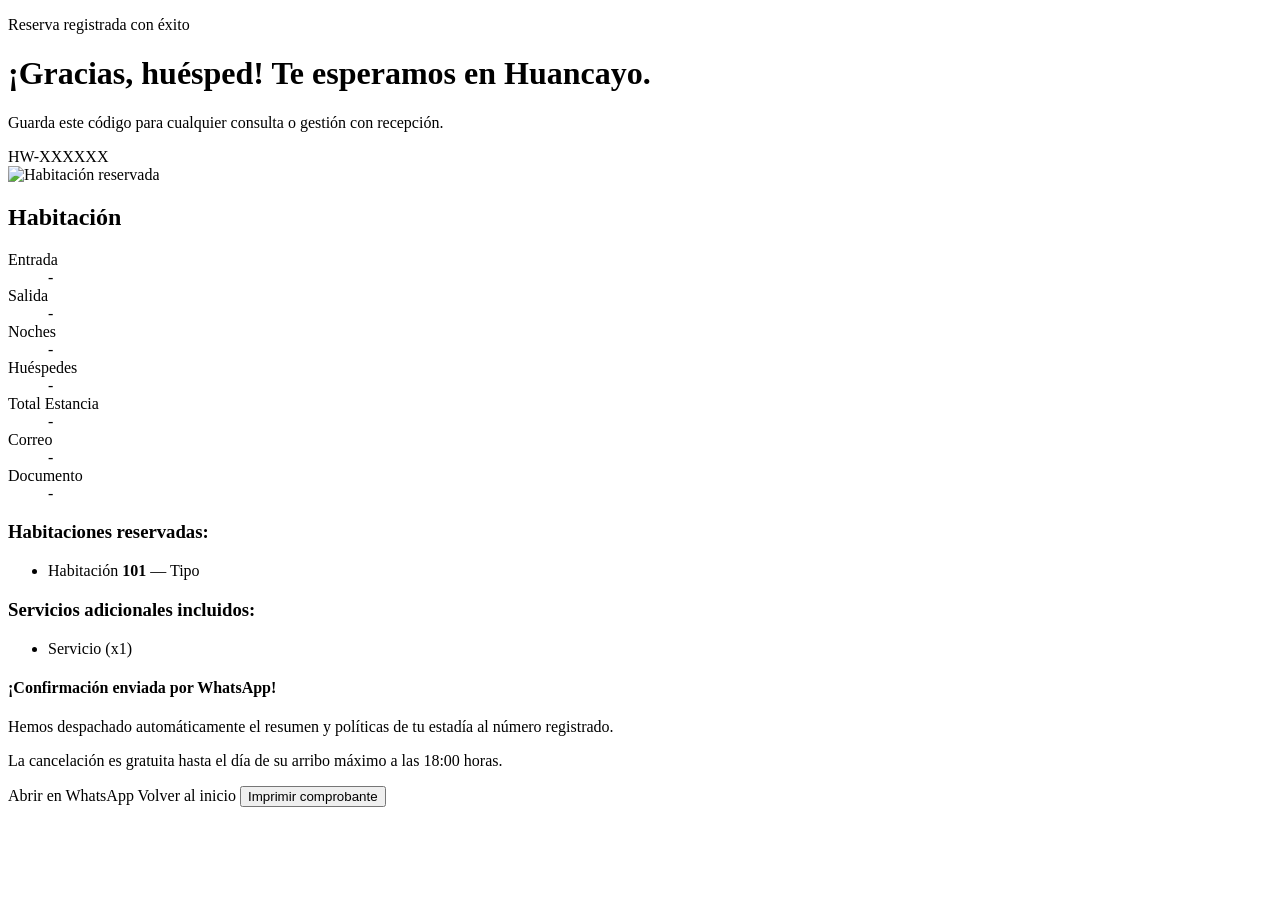
<file: src/main/resources/templates/confirmacion.html>
<!DOCTYPE html>
<html lang="es" xmlns:th="http://www.thymeleaf.org">
<head th:replace="~{fragments :: head('Reserva confirmada')}"></head>
<body>
<header th:replace="~{fragments :: nav('')}"></header>

<main class="hw-seccion hw-confirmacion">
    <div class="container">
        <div class="row justify-content-center">
            <div class="col-lg-8">
                <p class="hw-sub"><i class="bi bi-check-circle me-1"></i>Reserva registrada con éxito</p>
                <h1 class="hw-h2">¡Gracias, <span th:text="${reserva.huesped.nombres}">huésped</span>! Te esperamos en Huancayo.</h1>
                <p>Guarda este código para cualquier consulta o gestión con recepción.</p>

                <div class="hw-codigo" th:text="${reserva.codigo}">HW-XXXXXX</div>

                <div class="hw-panel mt-4">
                    <div class="row g-4">
                        <div class="col-md-5">
                            <img class="img-fluid hw-conf-img"
                                 th:src="${!reserva.habitaciones.isEmpty() and reserva.habitaciones[0].habitacion.tipo != null and reserva.habitaciones[0].habitacion.tipo.imagenUrl != null ? reserva.habitaciones[0].habitacion.tipo.imagenUrl : 'https://images.unsplash.com/photo-1590490360182-c33d57733427?q=80&w=800'}"
                                 alt="Habitación reservada">
                        </div>
                        <div class="col-md-7">
                            <h2 class="h4" th:if="${!reserva.habitaciones.isEmpty()}" th:text="${reserva.habitaciones[0].nombreTipo}">Habitación</h2>
                            <dl class="row mb-0 hw-dl">
                                <dt class="col-5">Entrada</dt><dd class="col-7" th:text="${reserva.entradaFmt}">-</dd>
                                <dt class="col-5">Salida</dt><dd class="col-7" th:text="${reserva.salidaFmt}">-</dd>
                                <dt class="col-5">Noches</dt><dd class="col-7" th:text="${reserva.noches}">-</dd>
                                <dt class="col-5">Huéspedes</dt><dd class="col-7" th:text="${reserva.numHuespedes}">-</dd>
                                <dt class="col-5">Total Estancia</dt><dd class="col-7 fw-bold text-success" th:text="'S/ ' + ${reserva.totalFmt}">-</dd>
                                <dt class="col-5">Correo</dt><dd class="col-7 text-break" th:text="${reserva.huesped.emailEnmascarado}">-</dd>
                                <dt class="col-5">Documento</dt><dd class="col-7" th:text="${reserva.huesped.documentoEnmascarado}">-</dd>
                            </dl>
                        </div>
                    </div>

                    <div class="border-top pt-3 mt-3" th:if="${!reserva.habitaciones.isEmpty()}">
                        <h3 class="h6 mb-2">Habitaciones reservadas:</h3>
                        <ul class="mb-0 small">
                            <li th:each="h : ${reserva.habitaciones}">
                                Habitación <strong th:text="${h.numero}">101</strong> — <span th:text="${h.nombreTipo}">Tipo</span>
                            </li>
                        </ul>
                    </div>
                    <div class="border-top pt-3 mt-3" th:if="${!reserva.servicios.isEmpty()}">
                        <h3 class="h6 mb-2">Servicios adicionales incluidos:</h3>
                        <ul class="mb-0 small">
                            <li th:each="s : ${reserva.servicios}">
                                <span th:text="${s.nombreServicio}">Servicio</span> (x<span th:text="${s.cantidad}">1</span>)
                            </li>
                        </ul>
                    </div>
                </div>

                <!-- notificacion whatsapp -->
                <div class="alert alert-success d-flex align-items-center gap-3 mt-4 p-3 shadow-sm rounded-4" role="alert">
                    <i class="bi bi-whatsapp fs-2 text-success"></i>
                    <div>
                        <h4 class="h6 mb-1 fw-bold text-success">¡Confirmación enviada por WhatsApp!</h4>
                        <p class="mb-0 small text-body-secondary">
                            Hemos despachado automáticamente el resumen y políticas de tu estadía al número registrado.
                        </p>
                    </div>
                </div>

                <p class="mt-3">La cancelación es gratuita hasta el día de su arribo máximo a las 18:00 horas.</p>
                <div class="d-flex flex-wrap gap-2">
                    <a th:if="${waLink != null and !waLink.isBlank()}" th:href="${waLink}" target="_blank" rel="noopener noreferrer"
                       class="btn btn-success rounded-pill px-4 shadow-sm">
                        <i class="bi bi-whatsapp me-1"></i>Abrir en WhatsApp
                    </a>
                    <a class="btn btn-hw rounded-pill px-4" th:href="@{/}">Volver al inicio</a>
                    <button type="button" class="btn btn-hw-linea rounded-pill px-4" onclick="window.print()">
                        <i class="bi bi-printer me-1"></i>Imprimir comprobante
                    </button>
                </div>
            </div>
        </div>
    </div>
</main>

<footer th:replace="~{fragments :: footer}"></footer>
<th:block th:replace="~{fragments :: scripts}"></th:block>
</body>
</html>
</file>
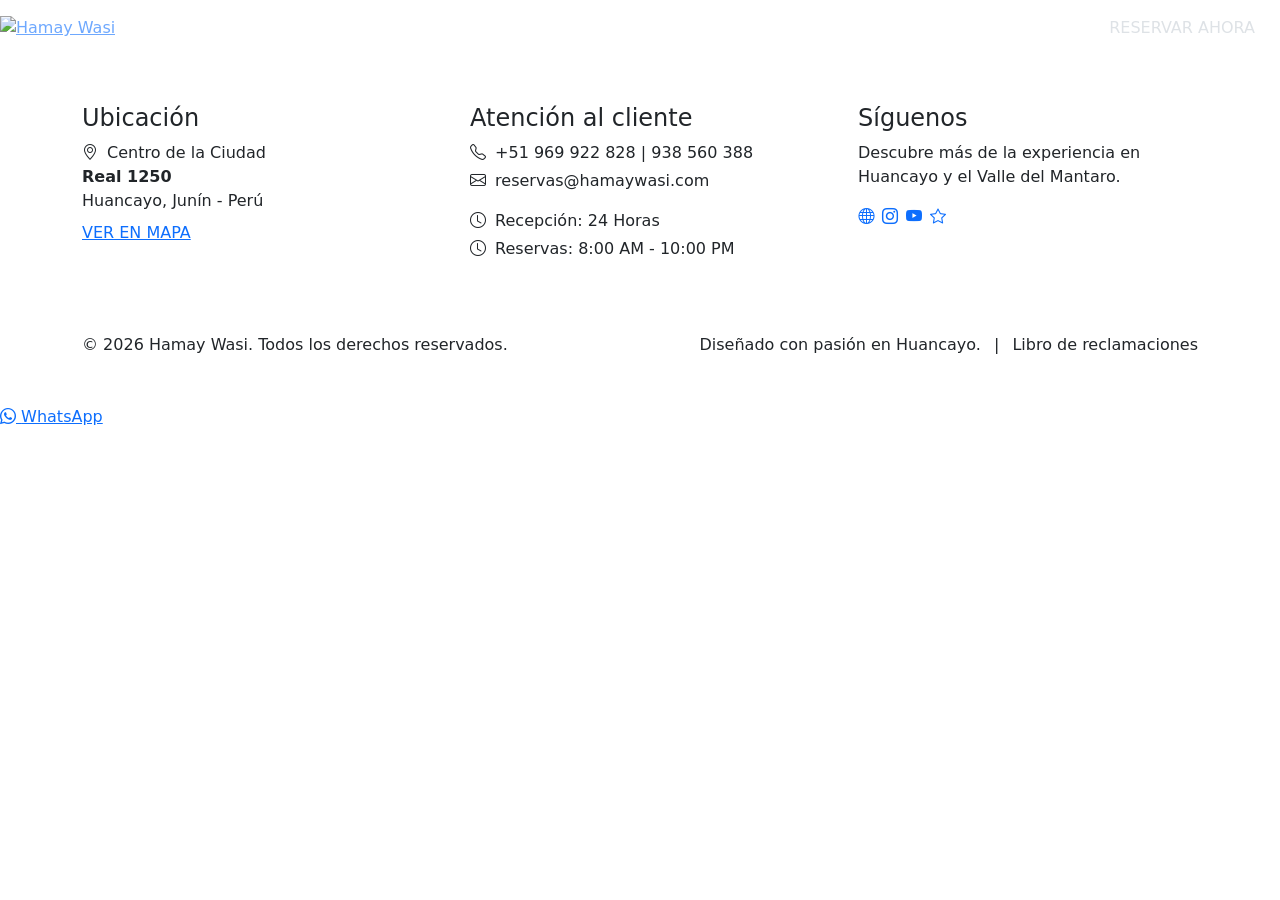
<file: src/main/resources/templates/fragments.html>
<!DOCTYPE html>
<html lang="es" xmlns:th="http://www.thymeleaf.org">

<head th:fragment="head(titulo)">
    <meta charset="utf-8">
    <meta name="viewport" content="width=device-width, initial-scale=1">
    <title th:text="${titulo} + ' | Hamay Wasi'">Hamay Wasi</title>
    <link rel="icon" th:href="@{/img/logo-hamay.png}">
    <link rel="preconnect" href="https://fonts.googleapis.com">
    <link rel="preconnect" href="https://fonts.gstatic.com" crossorigin>
    <link
        href="https://fonts.googleapis.com/css2?family=Fraunces:ital,opsz,wght@0,9..144,300..600;1,9..144,300..500&family=Instrument+Sans:wght@400;500;600&display=swap"
        rel="stylesheet">
    <link href="https://cdn.jsdelivr.net/npm/bootstrap@5.3.3/dist/css/bootstrap.min.css" rel="stylesheet">
    <link href="https://cdn.jsdelivr.net/npm/bootstrap-icons@1.11.3/font/bootstrap-icons.min.css" rel="stylesheet">
    <link rel="stylesheet" th:href="@{/css/hamay.css}">
</head>

<body>

    <!-- navegacion principal -->
    <header class="hw-header" th:fragment="nav(activa)">
        <nav class="navbar navbar-expand-xl hw-nav" data-bs-theme="dark" aria-label="Principal">
            <a class="hw-placa" th:href="@{/}" aria-label="Hamay Wasi, inicio">
                <img th:src="@{/img/logo-hamay.png}" alt="Hamay Wasi">
            </a>
            <button class="navbar-toggler ms-auto" type="button" data-bs-toggle="collapse"
                data-bs-target="#menuPrincipal" aria-controls="menuPrincipal" aria-expanded="false"
                aria-label="Abrir menú">
                <span class="navbar-toggler-icon"></span>
            </button>
            <div class="collapse navbar-collapse" id="menuPrincipal">
                <ul class="navbar-nav mx-auto mb-2 mb-xl-0">
                    <li class="nav-item"><a class="nav-link" th:classappend="${activa == 'inicio'} ? 'active'"
                            th:href="@{/}">INICIO</a></li>
                    <li class="nav-item"><a class="nav-link" th:classappend="${activa == 'habitaciones'} ? 'active'"
                            th:href="@{/habitaciones}">HABITACIONES &amp; SUITES</a></li>
                    <li class="nav-item"><a class="nav-link" th:href="@{/#habitaciones}">LAS TERRAZAS</a></li>
                    <li class="nav-item"><a class="nav-link" th:href="@{/reservas(tab='contacto')}">EVENTOS</a></li>
                    <li class="nav-item"><a class="nav-link" th:href="@{/#destino}">DESTINO HUANCAYO</a></li>
                    <li class="nav-item"><a class="nav-link" th:href="@{/#servicios}">SERVICIOS</a></li>
                    <li class="nav-item"><a class="nav-link" th:href="@{/reservas(tab='contacto')}">CONTACTO</a></li>
                    <li class="nav-item"><a class="nav-link" th:href="@{/#esencia}">FOTOS</a></li>
                </ul>
                <a class="btn btn-hw rounded-pill px-4 hw-btn-nav" th:href="@{/reservas}">RESERVAR AHORA</a>
            </div>
        </nav>
    </header>

    <footer class="hw-footer" th:fragment="footer">
        <div class="container py-5">
            <div class="row g-5">
                <div class="col-md-4">
                    <h4>Ubicación</h4>
                    <p class="mb-2">
                        <i class="bi bi-geo-alt me-1"></i> Centro de la Ciudad<br>
                        <strong>Real 1250</strong><br>
                        Huancayo, Junín - Perú
                    </p>
                    <a href="https://maps.google.com/?q=Real+1250+Huancayo" target="_blank"
                        rel="noopener noreferrer">VER EN MAPA</a>
                </div>
                <div class="col-md-4">
                    <h4>Atención al cliente</h4>
                    <p class="mb-1"><i class="bi bi-telephone me-1"></i> +51 969 922 828 | 938 560 388</p>
                    <p class="mb-3"><i class="bi bi-envelope me-1"></i> reservas@hamaywasi.com</p>
                    <p class="mb-1"><i class="bi bi-clock me-1"></i> Recepción: 24 Horas</p>
                    <p class="mb-0"><i class="bi bi-clock me-1"></i> Reservas: 8:00 AM - 10:00 PM</p>
                </div>
                <div class="col-md-4">
                    <h4>Síguenos</h4>
                    <p>Descubre más de la experiencia en Huancayo y el Valle del Mantaro.</p>
                    <div class="d-flex gap-2">
                        <a class="hw-social" href="#" aria-label="Sitio web"><i class="bi bi-globe"></i></a>
                        <a class="hw-social" href="#" aria-label="Instagram"><i class="bi bi-instagram"></i></a>
                        <a class="hw-social" href="#" aria-label="YouTube"><i class="bi bi-youtube"></i></a>
                        <a class="hw-social" href="#" aria-label="Reseñas"><i class="bi bi-star"></i></a>
                    </div>
                </div>
            </div>
            <div class="hw-footer-base d-flex flex-column flex-md-row justify-content-between gap-2 mt-5 pt-4">
                <p class="mb-0">© 2026 Hamay Wasi. Todos los derechos reservados.</p>
                <p class="mb-0">
                    Diseñado con pasión en Huancayo.
                    <span class="mx-2">|</span>
                    <a th:href="@{/contacto}">Libro de reclamaciones</a>
                </p>
            </div>
        </div>
    </footer>

    <a th:fragment="whatsapp" class="hw-wa" href="https://wa.me/51969922828" target="_blank" rel="noopener noreferrer">
        <i class="bi bi-whatsapp"></i> <span>WhatsApp</span>
    </a>

    <th:block th:fragment="scripts">
        <script src="https://cdn.jsdelivr.net/npm/bootstrap@5.3.3/dist/js/bootstrap.bundle.min.js"></script>
        <script th:src="@{/js/hamay.js}"></script>
    </th:block>

</body>

</html>
</file>
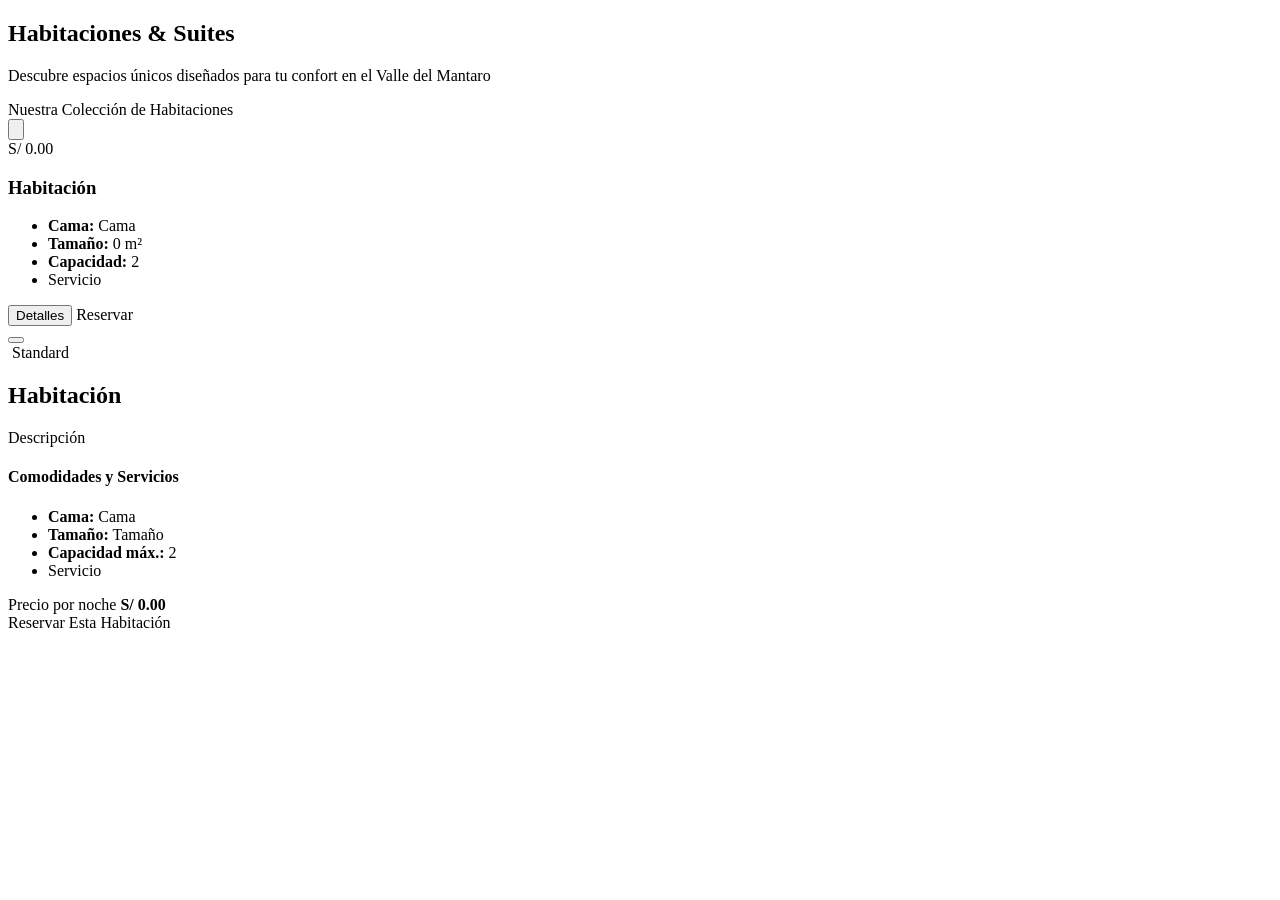
<file: src/main/resources/templates/habitaciones.html>
<!DOCTYPE html>
<html lang="es" xmlns:th="http://www.thymeleaf.org">

<head th:replace="~{fragments :: head('Habitaciones & Suites')}"></head>

<body>
    <header th:replace="~{fragments :: nav('habitaciones')}"></header>

    <main>
        <section class="hw-pagehero">
            <div class="container">
                <h1>Habitaciones &amp; Suites</h1>
                <p class="hw-lead mb-0">Descubre espacios únicos diseñados para tu confort en el Valle del Mantaro</p>
            </div>
        </section>

        <div class="hw-barra">
            <div class="container"><span class="hw-barra-texto">Nuestra Colección de Habitaciones</span></div>
        </div>

        <section class="hw-seccion pt-5">
            <div class="container">
                <article class="row g-4 g-lg-5 align-items-center hw-hab" th:each="t, it : ${tipos}"
                    th:classappend="${it.odd} ? 'flex-lg-row-reverse'">
                    <div class="col-lg-7">
                        <button type="button" class="hw-hab-img" data-bs-toggle="modal"
                            th:attr="data-bs-target='#modalHab' + ${t.id}"
                            th:aria-label="'Ver detalles de ' + ${t.nombre}">
                            <img th:if="${fotos[t.id]}" th:src="${fotos[t.id]}" th:alt="${t.nombre}" loading="lazy">
                        </button>
                    </div>
                    <div class="col-lg-5">
                        <span class="badge text-bg-warning mb-2" th:text="'S/ ' + ${t.precioFmt} + ' por noche'">S/
                            0.00</span>
                        <h3 class="mb-3" th:text="${t.nombre}">Habitación</h3>
                        <ul class="hw-lista list-unstyled mb-4">
                            <li><strong>Cama:</strong> <span th:text="${t.cama}">Cama</span></li>
                            <li><strong>Tamaño:</strong> <span th:text="${t.tamanoM2} + ' m²'">0 m²</span></li>
                            <li><strong>Capacidad:</strong> <span th:text="${t.capacidad} + ' persona(s)'">2</span></li>
                            <li
                                th:if="${habitacionesTexto[t.nombre] != null and !habitacionesTexto[t.nombre].features().isEmpty()}">
                                <span th:text="${habitacionesTexto[t.nombre].features().get(0)}">Servicio</span>
                            </li>
                        </ul>
                        <div class="d-flex flex-wrap gap-2">
                            <button type="button" class="btn btn-hw-linea rounded-pill px-4" data-bs-toggle="modal"
                                th:attr="data-bs-target='#modalHab' + ${t.id}">Detalles</button>
                            <a class="btn btn-hw rounded-pill px-4" th:href="@{/reservas(tipo=${t.id})}">Reservar</a>
                        </div>
                    </div>
                </article>
            </div>
        </section>
    </main>

    <!-- modales -->
    <div class="modal fade" th:each="t : ${tipos}" th:id="'modalHab' + ${t.id}" tabindex="-1"
        th:attr="aria-labelledby='tituloHab' + ${t.id}" aria-hidden="true">
        <div class="modal-dialog modal-lg modal-dialog-centered modal-dialog-scrollable">
            <div class="modal-content hw-modal">
                <button type="button" class="btn-close hw-modal-cerrar" data-bs-dismiss="modal"
                    aria-label="Cerrar"></button>
                <div class="hw-modal-img">
                    <img th:if="${fotos[t.id]}" th:src="${fotos[t.id]}" th:alt="${t.nombre}">
                    <span class="hw-etiqueta" th:text="'Tarifa: S/ ' + ${t.precioFmt} + ' / noche'">Standard</span>
                </div>
                <div class="modal-body p-4 p-md-5">
                    <h2 class="h3 mb-3" th:id="'tituloHab' + ${t.id}" th:text="${t.nombre}">Habitación</h2>
                    <p th:text="${t.descripcion}">Descripción</p>
                    <h4 class="h6 mt-4 mb-3">Comodidades y Servicios</h4>
                    <ul class="hw-lista list-unstyled row row-cols-sm-2 g-2 mb-4">
                        <li class="col"><strong>Cama:</strong> <span th:text="${t.cama}">Cama</span></li>
                        <li class="col"><strong>Tamaño:</strong> <span th:text="${t.tamanoM2} + ' m²'">Tamaño</span>
                        </li>
                        <li class="col"><strong>Capacidad máx.:</strong> <span
                                th:text="${t.capacidad} + ' personas'">2</span></li>
                        <li class="col" th:if="${habitacionesTexto[t.nombre] != null}"
                            th:each="f : ${habitacionesTexto[t.nombre].features()}" th:text="${f}">Servicio</li>
                    </ul>
                    <div class="d-flex justify-content-between align-items-center flex-wrap gap-3 mt-4 pt-3 border-top">
                        <div>
                            <span class="small text-body-secondary d-block">Precio por noche</span>
                            <strong class="h4 mb-0 text-success" th:text="'S/ ' + ${t.precioFmt}">S/ 0.00</strong>
                        </div>
                        <a class="btn btn-hw rounded-pill px-4" th:href="@{/reservas(tipo=${t.id})}">Reservar Esta
                            Habitación</a>
                    </div>
                </div>
            </div>
        </div>
    </div>

    <footer th:replace="~{fragments :: footer}"></footer>
    <a th:replace="~{fragments :: whatsapp}"></a>
    <th:block th:replace="~{fragments :: scripts}"></th:block>
</body>

</html>
</file>
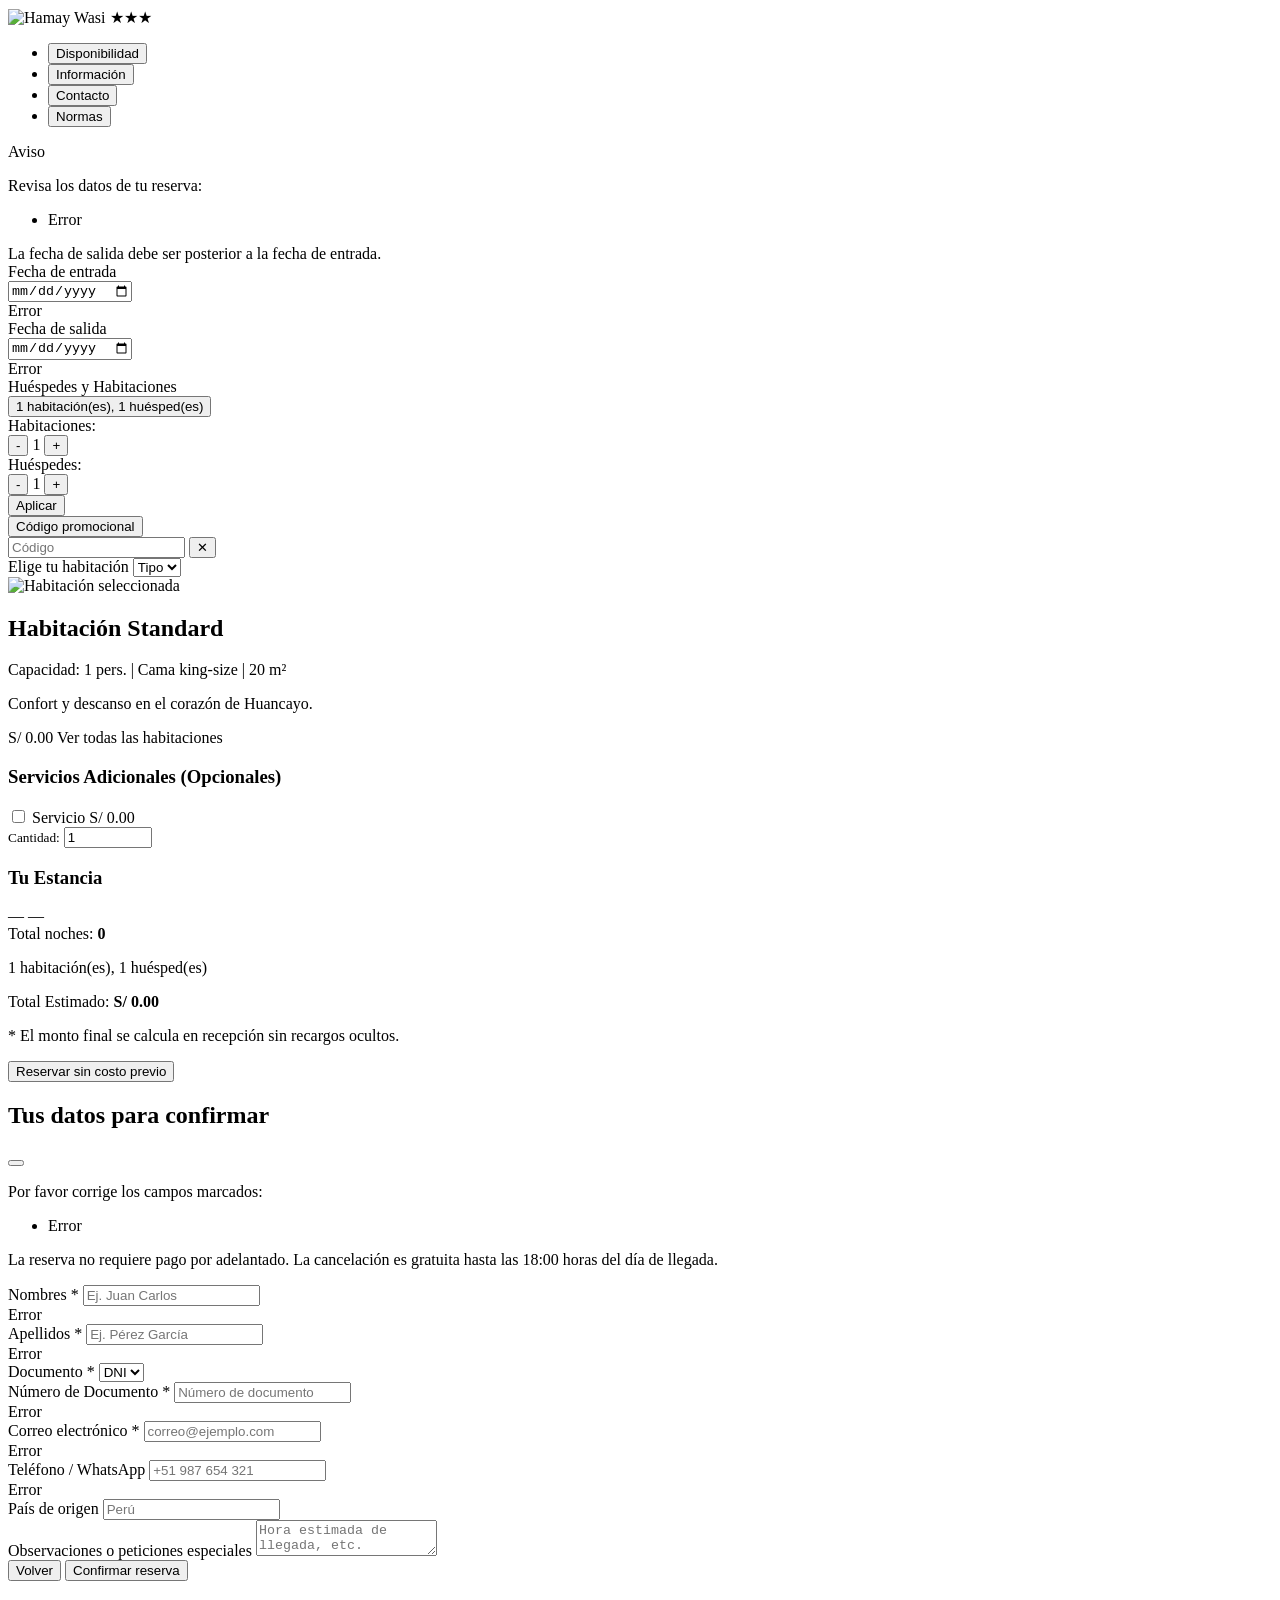
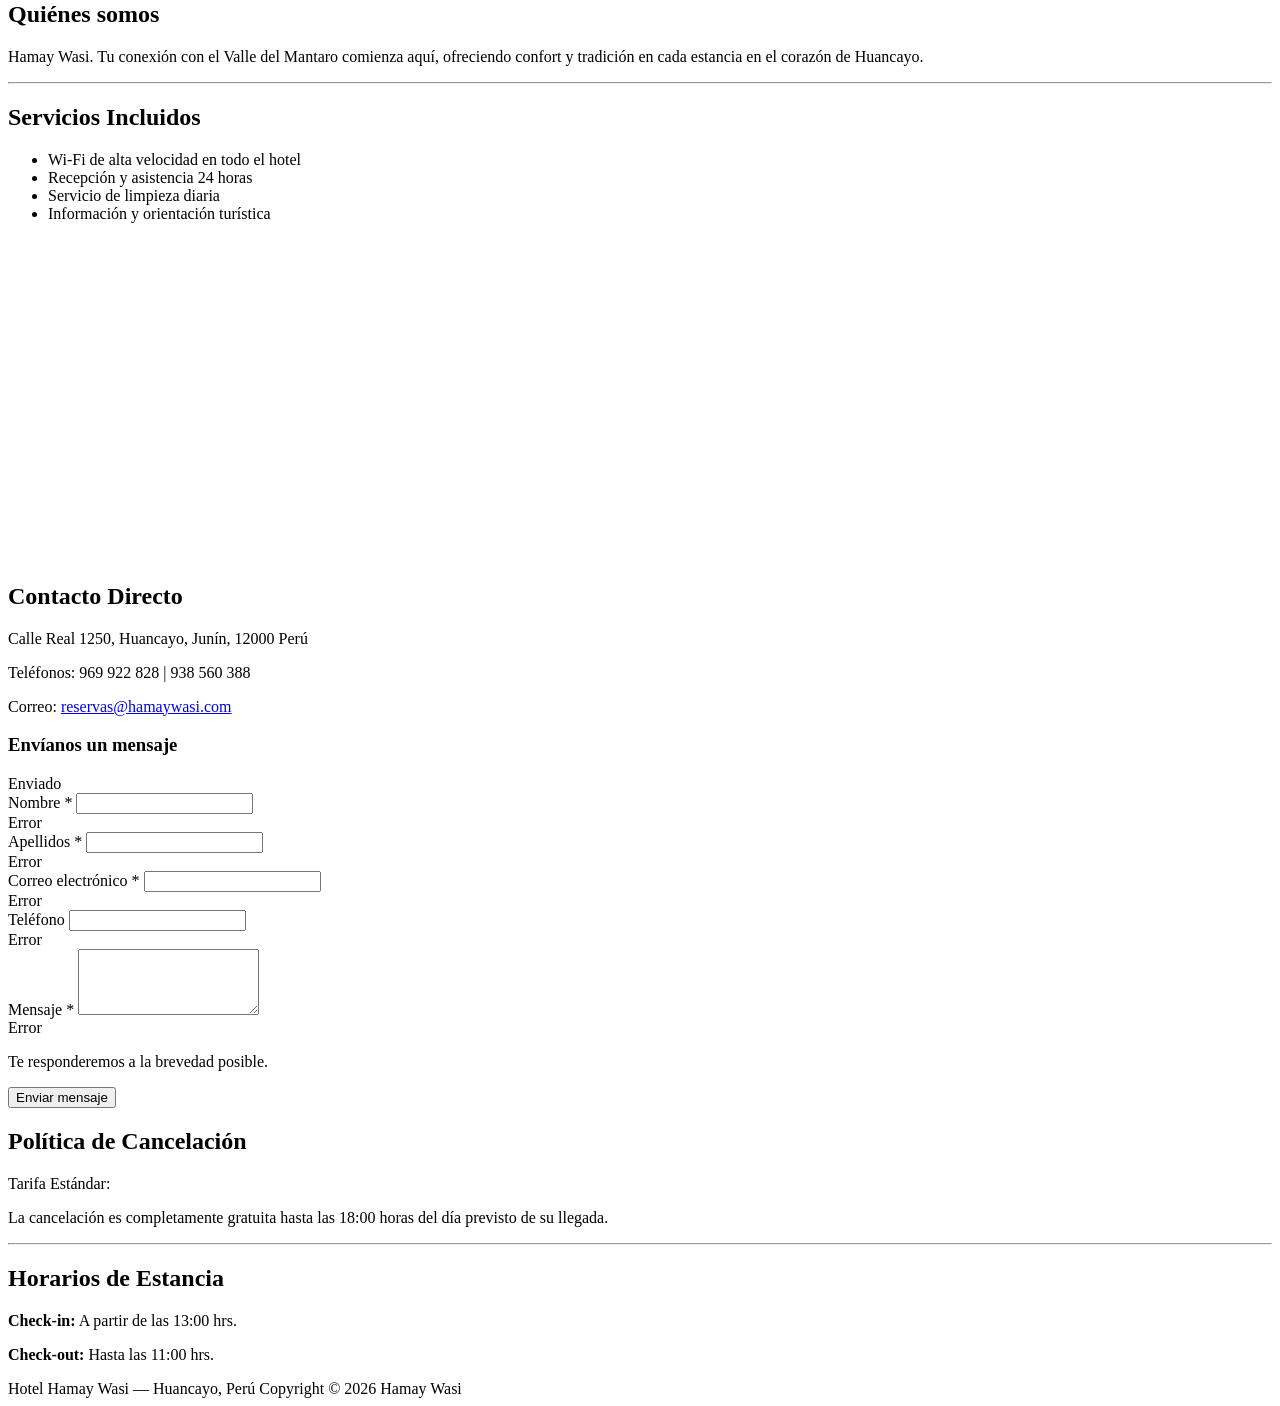
<file: src/main/resources/templates/reservas.html>
<!DOCTYPE html>
<html lang="es" xmlns:th="http://www.thymeleaf.org">
<head th:replace="~{fragments :: head('Reservas')}"></head>
<body class="hw-reserva"
      th:with="t=${(tab == 'informacion' or tab == 'contacto' or tab == 'normas') ? tab : 'disponibilidad'}">

<header class="hw-rtop">
    <div class="container d-flex flex-wrap align-items-center justify-content-between gap-2 py-2">
        <a class="d-flex align-items-center gap-2 text-decoration-none hw-rmarca" th:href="@{/}">
            <img th:src="@{/img/logo-hamay.png}" alt="Hamay Wasi">
            <span class="hw-estrellas" aria-label="Hotel Boutique">★★★</span>
        </a>
        <ul class="nav nav-underline hw-rtabs" role="tablist">
            <li class="nav-item" role="presentation">
                <button class="nav-link" th:classappend="${t == 'disponibilidad'} ? 'active'" data-bs-toggle="tab"
                        data-bs-target="#pane-disponibilidad" type="button" role="tab">Disponibilidad</button>
            </li>
            <li class="nav-item" role="presentation">
                <button class="nav-link" th:classappend="${t == 'informacion'} ? 'active'" data-bs-toggle="tab"
                        data-bs-target="#pane-informacion" type="button" role="tab">Información</button>
            </li>
            <li class="nav-item" role="presentation">
                <button class="nav-link" th:classappend="${t == 'contacto'} ? 'active'" data-bs-toggle="tab"
                        data-bs-target="#pane-contacto" type="button" role="tab">Contacto</button>
            </li>
            <li class="nav-item" role="presentation">
                <button class="nav-link" th:classappend="${t == 'normas'} ? 'active'" data-bs-toggle="tab"
                        data-bs-target="#pane-normas" type="button" role="tab">Normas</button>
            </li>
        </ul>
    </div>
</header>

<main class="container py-4 py-md-5 hw-rmain">
    <div class="tab-content">

        <!-- disponibilidad -->
        <div class="tab-pane fade" th:classappend="${t == 'disponibilidad'} ? 'show active'"
             id="pane-disponibilidad" role="tabpanel">

            <div th:if="${aviso}" class="alert alert-warning" role="alert" th:text="${aviso}">Aviso</div>

            <form id="formReserva" th:action="@{/reservas}" th:object="${form}" method="post"
                  th:attr="data-abrir-modal=${#fields.hasErrors('*')},data-hoy=${hoy}" novalidate>
                <input type="hidden" id="numHabitaciones" th:field="*{numHabitaciones}">
                <input type="hidden" id="numHuespedes" th:field="*{numHuespedes}">

                <div class="alert alert-danger" role="alert" th:if="${#fields.hasGlobalErrors()}">
                    <p class="mb-1 fw-semibold">Revisa los datos de tu reserva:</p>
                    <ul class="mb-0">
                        <li th:each="e : ${#fields.globalErrors()}" th:text="${e}">Error</li>
                    </ul>
                </div>
                <div id="avisoFechas" class="alert alert-warning d-none" role="alert">
                    La fecha de salida debe ser posterior a la fecha de entrada.
                </div>

                <!-- busqueda -->
                <div class="hw-panel mb-4">
                    <div class="row g-3 align-items-end">
                        <div class="col-md-6 col-lg-3">
                            <label class="form-label" for="fechaEntrada">Fecha de entrada</label>
                            <div class="input-group">
                                <span class="input-group-text"><i class="bi bi-calendar3"></i></span>
                                <input type="date" class="form-control" id="fechaEntrada" th:field="*{fechaEntrada}"
                                       th:errorclass="is-invalid" th:min="${hoy}" required>
                            </div>
                            <div class="small text-danger mt-1" th:errors="*{fechaEntrada}">Error</div>
                        </div>
                        <div class="col-md-6 col-lg-3">
                            <label class="form-label" for="fechaSalida">Fecha de salida</label>
                            <div class="input-group">
                                <span class="input-group-text"><i class="bi bi-calendar3"></i></span>
                                <input type="date" class="form-control" id="fechaSalida" th:field="*{fechaSalida}"
                                       th:errorclass="is-invalid" required>
                            </div>
                            <div class="small text-danger mt-1" th:errors="*{fechaSalida}">Error</div>
                        </div>
                        <div class="col-md-6 col-lg-3">
                            <span class="form-label d-block">Huéspedes y Habitaciones</span>
                            <div class="dropdown">
                                <button id="btnHuespedes" class="form-select text-start" type="button"
                                        data-bs-toggle="dropdown" data-bs-auto-close="outside" aria-expanded="false">
                                    <i class="bi bi-person me-1"></i><span id="txtHuespedes">1 habitación(es), 1 huésped(es)</span>
                                </button>
                                <div class="dropdown-menu p-3 hw-dd shadow">
                                    <div class="d-flex justify-content-between align-items-center mb-3">
                                        <span>Habitaciones:</span>
                                        <div class="hw-stepper">
                                            <button type="button" class="btn btn-outline-secondary btn-sm" data-paso="hab:-1" aria-label="Menos habitaciones">-</button>
                                            <span id="cntHab" th:text="${form.numHabitaciones}">1</span>
                                            <button type="button" class="btn btn-outline-secondary btn-sm" data-paso="hab:1" aria-label="Más habitaciones">+</button>
                                        </div>
                                    </div>
                                    <div class="d-flex justify-content-between align-items-center mb-3">
                                        <span>Huéspedes:</span>
                                        <div class="hw-stepper">
                                            <button type="button" class="btn btn-outline-secondary btn-sm" data-paso="hue:-1" aria-label="Menos huéspedes">-</button>
                                            <span id="cntHue" th:text="${form.numHuespedes}">1</span>
                                            <button type="button" class="btn btn-outline-secondary btn-sm" data-paso="hue:1" aria-label="Más huéspedes">+</button>
                                        </div>
                                    </div>
                                    <button type="button" class="btn btn-hw btn-sm w-100" id="btnAplicar">Aplicar</button>
                                </div>
                            </div>
                        </div>
                        <div class="col-md-6 col-lg-3">
                            <button type="button" id="btnPromo" class="btn btn-hw-linea w-100">
                                <i class="bi bi-tag me-1"></i>Código promocional
                            </button>
                            <div id="cajaPromo" class="input-group d-none">
                                <input type="text" class="form-control" id="codigoPromo" th:field="*{codigoPromo}" placeholder="Código" maxlength="30">
                                <button type="button" id="cerrarPromo" class="btn btn-outline-secondary" aria-label="Quitar código">✕</button>
                            </div>
                        </div>
                    </div>
                </div>

                <!-- seleccion -->
                <div class="row g-4">
                    <div class="col-lg-8">
                        <!-- habitacion -->
                        <div class="hw-panel mb-4">
                            <label class="form-label fw-semibold" for="tipoHabitacionId">Elige tu habitación</label>
                            <select class="form-select mb-3" id="tipoHabitacionId" th:field="*{tipoHabitacionId}">
                                <option th:each="t : ${tipos}" th:value="${t.id}"
                                        th:text="${t.nombre} + ' — S/ ' + ${t.precioFmt} + ' / noche'"
                                        th:attr="data-nombre=${t.nombre},data-precio=${t.precioNoche},data-cama=${t.cama},data-tamano=${t.tamanoM2},data-desc=${t.descripcion},data-img=${fotos[t.id]}">
                                    Tipo
                                </option>
                            </select>

                            <article class="hw-res-hab border-top pt-3">
                                <img id="resHabImg" th:src="${fotos[form.tipoHabitacionId] != null ? fotos[form.tipoHabitacionId] : (tipos.isEmpty() ? '' : fotos[tipos[0].id])}"
                                     alt="Habitación seleccionada">
                                <div>
                                    <h2 class="h4" id="resHabTitulo">Habitación Standard</h2>
                                    <p class="mb-2">
                                        <i class="bi bi-person me-1"></i>Capacidad: <span id="capHuespedes" th:text="${form.numHuespedes}">1</span> pers.
                                        <span class="mx-2">|</span>
                                        <i class="bi bi-moon-stars me-1"></i><span id="resHabCama">Cama king-size</span>
                                        <span class="mx-2">|</span>
                                        <i class="bi bi-aspect-ratio me-1"></i><span id="resHabTamano">20 m²</span>
                                    </p>
                                    <p class="small text-body-secondary mb-2" id="resHabDesc">Confort y descanso en el corazón de Huancayo.</p>
                                    <div class="d-flex align-items-center gap-3 mt-2">
                                        <span class="badge text-bg-warning fs-6" id="resHabPrecio">S/ 0.00</span>
                                        <a class="small" th:href="@{/habitaciones}">Ver todas las habitaciones</a>
                                    </div>
                                </div>
                            </article>
                        </div>

                        <!-- servicios adicionales -->
                        <div class="hw-panel mb-4" th:if="${!serviciosExtra.isEmpty()}">
                            <h3 class="h5 mb-3"><i class="bi bi-stars me-2 text-warning"></i>Servicios Adicionales (Opcionales)</h3>
                            <div class="row g-3">
                                <div class="col-md-6 hw-extra-item" th:each="s, iter : ${serviciosExtra}">
                                    <div class="border rounded p-3 bg-light">
                                        <div class="form-check">
                                            <input type="hidden" th:name="'servicios[' + ${iter.index} + '].servicioId'" th:value="${s.id}">
                                            <input type="checkbox" class="form-check-input hw-extra-check"
                                                   th:id="'extra_' + ${s.id}"
                                                   th:field="*{servicios[__${iter.index}__].seleccionado}"
                                                   th:attr="data-precio=${s.precio}">
                                            <label class="form-check-label fw-semibold" th:for="'extra_' + ${s.id}">
                                                <span th:text="${s.nombre}">Servicio</span>
                                                <span class="badge text-bg-secondary ms-1" th:text="'S/ ' + ${s.precio}">S/ 0.00</span>
                                            </label>
                                        </div>
                                        <div class="mt-2 d-flex align-items-center gap-2">
                                            <small class="text-body-secondary">Cantidad:</small>
                                            <input type="number" class="form-control form-control-sm hw-extra-cant" style="width: 80px;"
                                                   th:field="*{servicios[__${iter.index}__].cantidad}"
                                                   min="1" max="99" value="1">
                                        </div>
                                    </div>
                                </div>
                            </div>
                        </div>
                    </div>

                    <!-- resumen -->
                    <div class="col-lg-4">
                        <aside class="hw-resumen shadow">
                            <h3 class="h5 mb-3 text-white border-bottom border-light pb-2">Tu Estancia</h3>
                            <div class="d-flex justify-content-between fw-semibold mb-3">
                                <span id="resEntrada">—</span>
                                <i class="bi bi-arrow-right"></i>
                                <span id="resSalida">—</span>
                            </div>
                            <div class="d-flex justify-content-between mb-2">
                                <span>Total noches:</span>
                                <strong id="resNoches">0</strong>
                            </div>
                            <p class="mb-3" id="resGuest">1 habitación(es), 1 huésped(es)</p>

                            <div class="border-top border-light pt-3 mt-3">
                                <div class="d-flex justify-content-between align-items-center mb-1">
                                    <span>Total Estimado:</span>
                                    <strong class="h4 mb-0 text-warning" id="resTotalEstimado">S/ 0.00</strong>
                                </div>
                                <p class="small hw-resumen-nota mb-3">* El monto final se calcula en recepción sin recargos ocultos.</p>
                            </div>

                            <button type="button" id="btnReservar" class="btn btn-hw w-100 btn-lg shadow-sm">
                                Reservar sin costo previo
                            </button>
                        </aside>
                    </div>
                </div>

                <!-- datos huesped -->
                <div class="modal fade" id="modalHuesped" tabindex="-1" aria-labelledby="tituloHuesped" aria-hidden="true">
                    <div class="modal-dialog modal-dialog-centered modal-lg">
                        <div class="modal-content hw-modal shadow-lg">
                            <div class="modal-header border-0 pb-0">
                                <h2 class="modal-title h4" id="tituloHuesped">Tus datos para confirmar</h2>
                                <button type="button" class="btn-close" data-bs-dismiss="modal" aria-label="Cerrar"></button>
                            </div>
                            <div class="modal-body p-4">
                                <div class="alert alert-danger" role="alert" th:if="${#fields.hasErrors('*')}">
                                    <p class="mb-1 fw-semibold">Por favor corrige los campos marcados:</p>
                                    <ul class="mb-0">
                                        <li th:each="e : ${#fields.allErrors()}" th:text="${e}">Error</li>
                                    </ul>
                                </div>

                                <p class="small text-body-secondary mb-4">
                                    La reserva no requiere pago por adelantado. La cancelación es gratuita hasta las 18:00 horas del día de llegada.
                                </p>

                                <div class="row g-3">
                                    <div class="col-sm-6">
                                        <label class="form-label" for="nombres">Nombres *</label>
                                        <input type="text" class="form-control" id="nombres" th:field="*{nombres}"
                                               th:errorclass="is-invalid" maxlength="80" placeholder="Ej. Juan Carlos" required>
                                        <div class="invalid-feedback" th:errors="*{nombres}">Error</div>
                                    </div>
                                    <div class="col-sm-6">
                                        <label class="form-label" for="apellidos">Apellidos *</label>
                                        <input type="text" class="form-control" id="apellidos" th:field="*{apellidos}"
                                               th:errorclass="is-invalid" maxlength="80" placeholder="Ej. Pérez García" required>
                                        <div class="invalid-feedback" th:errors="*{apellidos}">Error</div>
                                    </div>
                                    <div class="col-sm-4">
                                        <label class="form-label" for="tipoDocumento">Documento *</label>
                                        <select class="form-select" id="tipoDocumento" th:field="*{tipoDocumento}">
                                            <option th:each="d : ${tiposDocumento}" th:value="${d}" th:text="${d.etiqueta}">DNI</option>
                                        </select>
                                    </div>
                                    <div class="col-sm-8">
                                        <label class="form-label" for="numeroDocumento">Número de Documento *</label>
                                        <input type="text" class="form-control" id="numeroDocumento" th:field="*{numeroDocumento}"
                                               th:errorclass="is-invalid" maxlength="20" placeholder="Número de documento" required>
                                        <div class="invalid-feedback" th:errors="*{numeroDocumento}">Error</div>
                                    </div>
                                    <div class="col-sm-6">
                                        <label class="form-label" for="email">Correo electrónico *</label>
                                        <input type="email" class="form-control" id="email" th:field="*{email}"
                                               th:errorclass="is-invalid" maxlength="120" placeholder="correo@ejemplo.com" required>
                                        <div class="invalid-feedback" th:errors="*{email}">Error</div>
                                    </div>
                                    <div class="col-sm-6">
                                        <label class="form-label" for="telefono">Teléfono / WhatsApp</label>
                                        <input type="tel" class="form-control" id="telefono" th:field="*{telefono}"
                                               th:errorclass="is-invalid" maxlength="30" placeholder="+51 987 654 321">
                                        <div class="invalid-feedback" th:errors="*{telefono}">Error</div>
                                    </div>
                                    <div class="col-sm-12">
                                        <label class="form-label" for="pais">País de origen</label>
                                        <input type="text" class="form-control" id="pais" th:field="*{pais}"
                                               th:errorclass="is-invalid" maxlength="60" placeholder="Perú">
                                    </div>
                                    <div class="col-12">
                                        <label class="form-label" for="observaciones">Observaciones o peticiones especiales</label>
                                        <textarea class="form-control" id="observaciones" th:field="*{observaciones}"
                                                  rows="2" maxlength="500" placeholder="Hora estimada de llegada, etc."></textarea>
                                    </div>
                                </div>
                            </div>
                            <div class="modal-footer border-0 p-4 pt-0">
                                <button type="button" class="btn btn-hw-linea rounded-pill px-4" data-bs-dismiss="modal">Volver</button>
                                <button type="submit" class="btn btn-hw rounded-pill px-5">Confirmar reserva</button>
                            </div>
                        </div>
                    </div>
                </div>
            </form>
        </div>

        <!-- informacion -->
        <div class="tab-pane fade" th:classappend="${t == 'informacion'} ? 'show active'" id="pane-informacion" role="tabpanel">
            <div class="hw-panel hw-texto">
                <h2>Quiénes somos</h2>
                <p>Hamay Wasi. Tu conexión con el Valle del Mantaro comienza aquí, ofreciendo confort y tradición en cada estancia en el corazón de Huancayo.</p>
                <hr class="my-4">
                <h2>Servicios Incluidos</h2>
                <ul class="list-unstyled row row-cols-sm-2 g-2 mb-0">
                    <li class="col"><i class="bi bi-check2 hw-check me-2"></i>Wi-Fi de alta velocidad en todo el hotel</li>
                    <li class="col"><i class="bi bi-check2 hw-check me-2"></i>Recepción y asistencia 24 horas</li>
                    <li class="col"><i class="bi bi-check2 hw-check me-2"></i>Servicio de limpieza diaria</li>
                    <li class="col"><i class="bi bi-check2 hw-check me-2"></i>Información y orientación turística</li>
                </ul>
            </div>
        </div>

        <!-- contacto -->
        <div class="tab-pane fade" th:classappend="${t == 'contacto'} ? 'show active'" id="pane-contacto" role="tabpanel">
            <div class="hw-panel p-0 overflow-hidden shadow-sm">
                <iframe title="Mapa de Hamay Wasi" width="100%" height="320" style="border:0" allowfullscreen loading="lazy"
                        src="https://www.google.com/maps/embed?pb=!1m18!1m12!1m3!1d3901.81533423755!2d-75.21045152504958!3d-12.056214041708846!2m3!1f0!2f0!3f0!3m2!1i1024!2i768!4f13.1!3m3!1m2!1s0x910e964f487e41ad%3A0xc6c4f1c97a8e7343!2sReal%2C%20Huancayo%2012000!5e0!3m2!1ses-419!2spe!4v1700000000000"></iframe>
                <div class="p-4 hw-texto">
                    <h2>Contacto Directo</h2>
                    <p class="mb-1"><i class="bi bi-geo-alt me-2 text-warning"></i>Calle Real 1250, Huancayo, Junín, 12000 Perú</p>
                    <p class="mb-1"><i class="bi bi-telephone me-2 text-warning"></i>Teléfonos: 969 922 828 | 938 560 388</p>
                    <p><i class="bi bi-envelope me-2 text-warning"></i>Correo: <a href="mailto:reservas@hamaywasi.com">reservas@hamaywasi.com</a></p>

                    <h3 class="h5 mt-4">Envíanos un mensaje</h3>
                    <div class="alert alert-success" role="status" th:if="${aviso}" th:text="${aviso}">Enviado</div>
                    <form th:action="@{/contacto}" th:object="${contactoForm}" method="post" class="row g-3" novalidate>
                        <div class="col-md-6">
                            <label class="form-label" for="cNombre">Nombre *</label>
                            <input id="cNombre" type="text" class="form-control" th:field="*{nombre}" th:errorclass="is-invalid" required>
                            <div class="invalid-feedback" th:errors="*{nombre}">Error</div>
                        </div>
                        <div class="col-md-6">
                            <label class="form-label" for="cApellidos">Apellidos *</label>
                            <input id="cApellidos" type="text" class="form-control" th:field="*{apellidos}" th:errorclass="is-invalid" required>
                            <div class="invalid-feedback" th:errors="*{apellidos}">Error</div>
                        </div>
                        <div class="col-md-6">
                            <label class="form-label" for="cEmail">Correo electrónico *</label>
                            <input id="cEmail" type="email" class="form-control" th:field="*{email}" th:errorclass="is-invalid" required>
                            <div class="invalid-feedback" th:errors="*{email}">Error</div>
                        </div>
                        <div class="col-md-6">
                            <label class="form-label" for="cTelefono">Teléfono</label>
                            <input id="cTelefono" type="tel" class="form-control" th:field="*{telefono}" th:errorclass="is-invalid">
                            <div class="invalid-feedback" th:errors="*{telefono}">Error</div>
                        </div>
                        <div class="col-12">
                            <label class="form-label" for="cMensaje">Mensaje *</label>
                            <textarea id="cMensaje" rows="4" class="form-control" th:field="*{mensaje}" th:errorclass="is-invalid" required></textarea>
                            <div class="invalid-feedback" th:errors="*{mensaje}">Error</div>
                        </div>
                        <!-- antispam -->
                        <div class="col-12" style="position:absolute;left:-9999px" aria-hidden="true">
                            <label class="form-label" for="sitioTrampa">Sitio web</label>
                            <input type="text" class="form-control" id="sitioTrampa" name="sitioTrampa" tabindex="-1" autocomplete="off">
                        </div>
                        <div class="col-12 d-flex flex-wrap justify-content-between align-items-center gap-3">
                            <p class="small text-body-secondary mb-0">Te responderemos a la brevedad posible.</p>
                            <button type="submit" class="btn btn-hw rounded-pill px-5">Enviar mensaje</button>
                        </div>
                    </form>
                </div>
            </div>
        </div>

        <!-- normas -->
        <div class="tab-pane fade" th:classappend="${t == 'normas'} ? 'show active'" id="pane-normas" role="tabpanel">
            <div class="hw-panel hw-texto">
                <h2>Política de Cancelación</h2>
                <p class="fw-semibold mb-1">Tarifa Estándar:</p>
                <p>La cancelación es completamente gratuita hasta las 18:00 horas del día previsto de su llegada.</p>
                <hr class="my-4">
                <h2>Horarios de Estancia</h2>
                <p class="mb-1"><strong>Check-in:</strong> A partir de las 13:00 hrs.</p>
                <p class="mb-0"><strong>Check-out:</strong> Hasta las 11:00 hrs.</p>
            </div>
        </div>
    </div>
</main>

<footer class="hw-rfooter">
    <div class="container d-flex flex-wrap justify-content-between gap-2 py-3">
        <span>Hotel Hamay Wasi — Huancayo, Perú</span>
        <span>Copyright © 2026 Hamay Wasi</span>
    </div>
</footer>

<th:block th:replace="~{fragments :: scripts}"></th:block>
</body>
</html>
</file>
